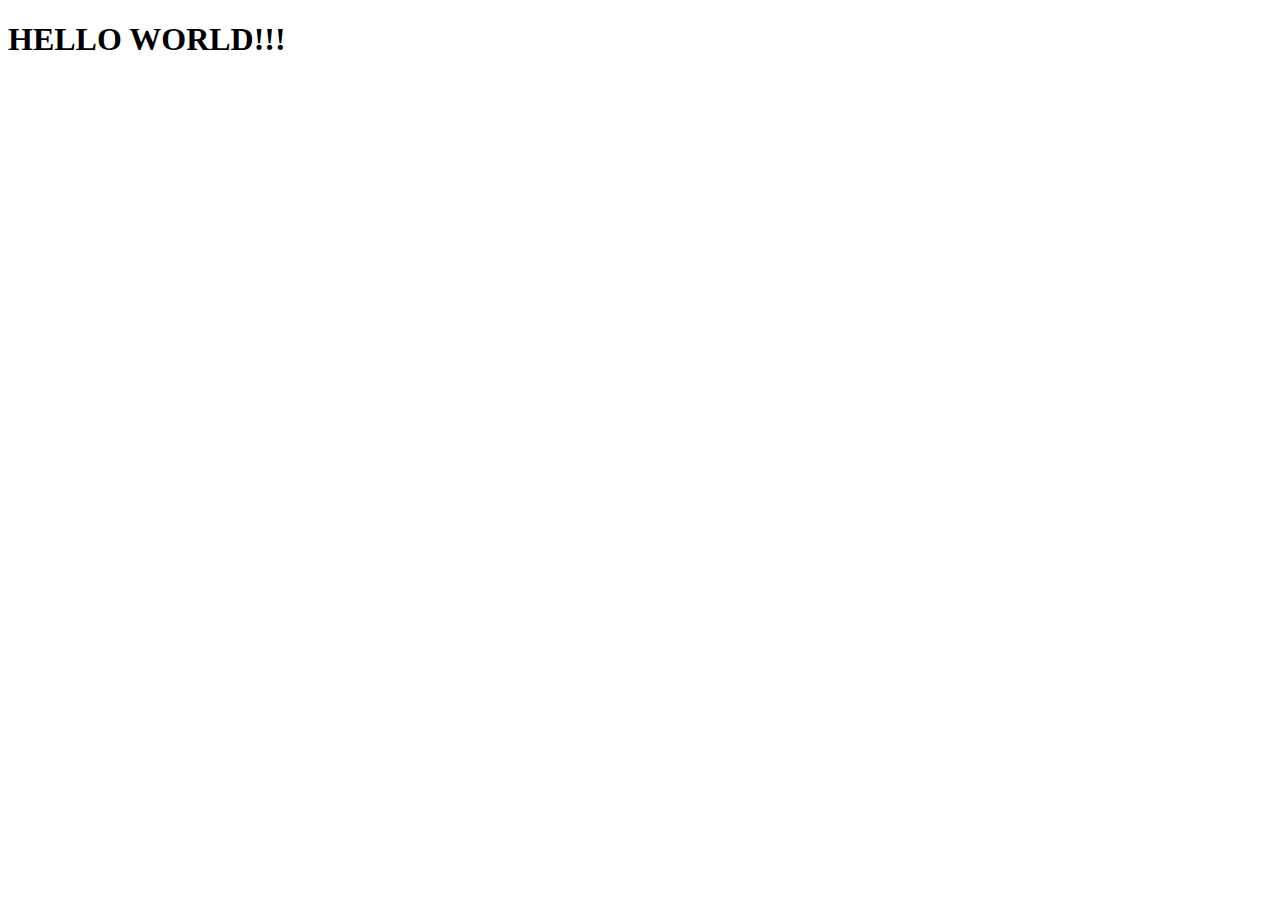
<file: index.html>
<!DOCTYPE html>
<html lang="en">
<head>
    <meta charset="UTF-8">
    <meta http-equiv="X-UA-Compatible" content="IE=edge">
    <meta name="viewport" content="width=device-width, initial-scale=1.0">
    <title>Document</title>
</head>
<body>
    <h1>
        HELLO WORLD!!!
    </h1>
</body>
</html>
</file>
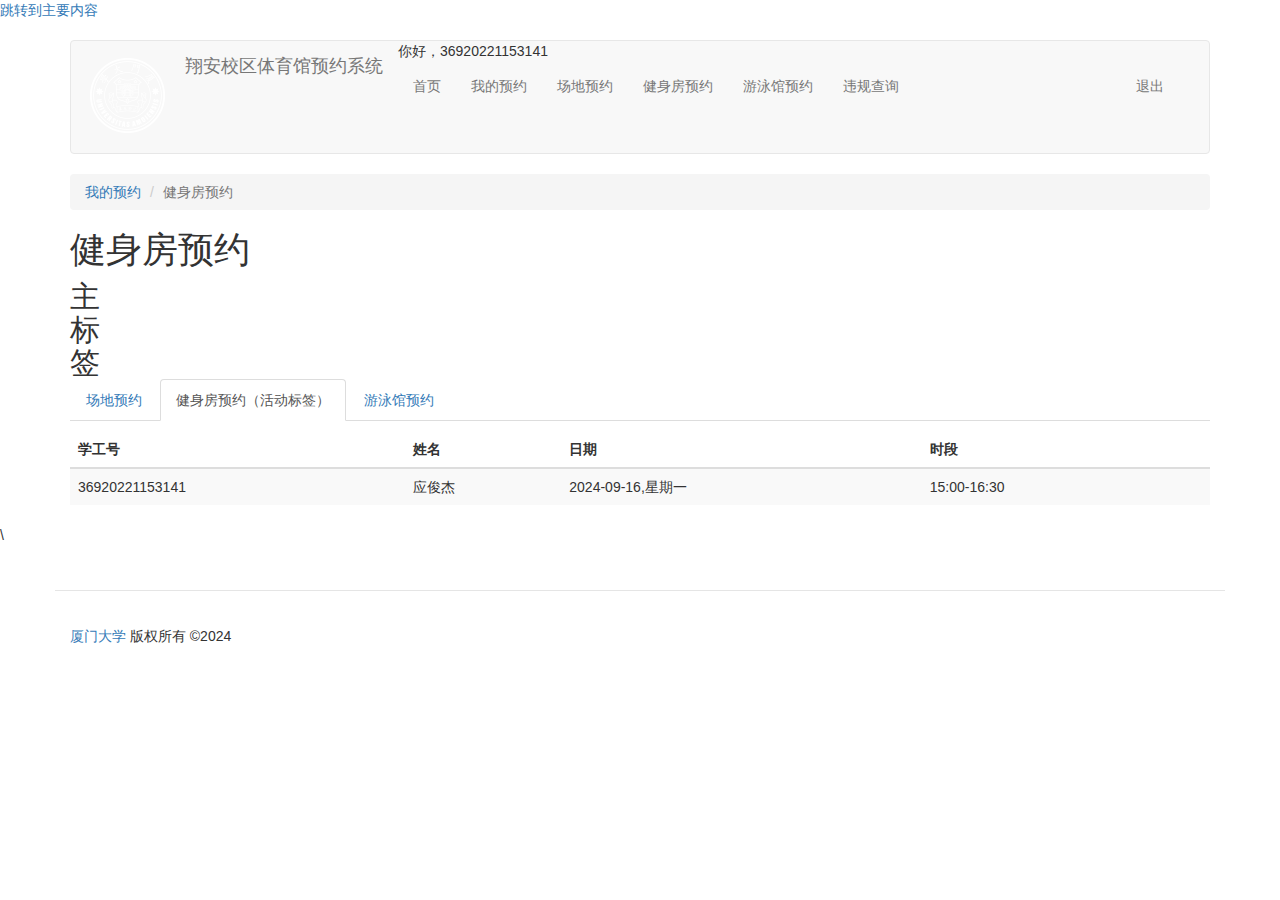
<file: 健身房预约 _ 翔安校区体育馆预约系统.html>
<!DOCTYPE html>
<!-- saved from url=(0044)https://cgyy.xmu.edu.cn/my_reservations/slot -->
<html lang="zh-hans" dir="ltr" class="js"><head profile="http://www.w3.org/1999/xhtml/vocab"><meta http-equiv="Content-Type" content="text/html; charset=UTF-8">
    
    <meta name="viewport" content="width=device-width, initial-scale=1.0">
    <meta http-equiv="X-UA-Compatible" content="IE=edge,Chrome=1">
    
<link rel="shortcut icon" href="https://cgyy.xmu.edu.cn/sites/default/files/logo_0.png" type="image/png">
    <title>健身房预约 | 翔安校区体育馆预约系统</title>
    <style>
@import url("https://cgyy.xmu.edu.cn/modules/system/system.base.css?sjj9t3");
</style>
<style>
@import url("https://cgyy.xmu.edu.cn/sites/all/modules/date/date_api/date.css?sjj9t3");
@import url("https://cgyy.xmu.edu.cn/sites/all/modules/date/date_popup/themes/datepicker.1.7.css?sjj9t3");
@import url("https://cgyy.xmu.edu.cn/sites/all/modules/date/date_repeat_field/date_repeat_field.css?sjj9t3");
@import url("https://cgyy.xmu.edu.cn/modules/field/theme/field.css?sjj9t3");
@import url("https://cgyy.xmu.edu.cn/modules/node/node.css?sjj9t3");
@import url("https://cgyy.xmu.edu.cn/sites/all/modules/views/css/views.css?sjj9t3");
</style>
<style>
@import url("https://cgyy.xmu.edu.cn/sites/all/modules/ctools/css/ctools.css?sjj9t3");
@import url("https://cgyy.xmu.edu.cn/sites/all/modules/room_reservations/room_reservations.css?sjj9t3");
</style>
<link type="text/css" rel="stylesheet" href="./健身房预约 _ 翔安校区体育馆预约系统_files/bootstrap.css" media="all">
<link type="text/css" rel="stylesheet" href="./健身房预约 _ 翔安校区体育馆预约系统_files/drupal-bootstrap.css" media="all">
<style>
@import url("https://cgyy.xmu.edu.cn/sites/all/themes/bootstrap/css/custom.css?sjj9t3");
</style>
    <!-- HTML5 element support for IE6-8 -->
    <!--[if lt IE 9]>
    <script src="http://apps.bdimg.com/libs/html5shiv/3.7/html5shiv.min.js"></script>
    <script src="http://apps.bdimg.com/libs/respond.js/1.4.2/respond.min.js"></script>
    <![endif]-->
    <script src="./健身房预约 _ 翔安校区体育馆预约系统_files/jquery.js.下载"></script>
<script src="./健身房预约 _ 翔安校区体育馆预约系统_files/jquery-extend-3.4.0.js.下载"></script>
<script src="./健身房预约 _ 翔安校区体育馆预约系统_files/jquery-html-prefilter-3.5.0-backport.js.下载"></script>
<script src="./健身房预约 _ 翔安校区体育馆预约系统_files/jquery.once.js.下载"></script>
<script src="./健身房预约 _ 翔安校区体育馆预约系统_files/drupal.js.下载"></script>
<script src="./健身房预约 _ 翔安校区体育馆预约系统_files/bootstrap.js.下载"></script>
<script src="./健身房预约 _ 翔安校区体育馆预约系统_files/zh-hans_C-Rb5wiQX-U3S-pj9DWrH-BbuR_27URKEBzSVIJEgqk.js.下载"></script>
<script src="./健身房预约 _ 翔安校区体育馆预约系统_files/room_reservations.js.下载"></script>
<script>jQuery.extend(Drupal.settings, {"basePath":"\/","pathPrefix":"","setHasJsCookie":0,"ajaxPageState":{"theme":"bootstrap","theme_token":"ExFieor0KTBlJEGW957RGDruVN38s1AkeYoi3zxgiYA","js":{"sites\/all\/themes\/bootstrap\/js\/bootstrap.js":1,"sites\/all\/modules\/jquery_update\/replace\/jquery\/1.10\/jquery.js":1,"misc\/jquery-extend-3.4.0.js":1,"misc\/jquery-html-prefilter-3.5.0-backport.js":1,"misc\/jquery.once.js":1,"misc\/drupal.js":1,"https:\/\/cgyy.xmu.edu.cn\/sites\/all\/themes\/bootstrap\/js\/bootstrap.js":1,"public:\/\/languages\/zh-hans_C-Rb5wiQX-U3S-pj9DWrH-BbuR_27URKEBzSVIJEgqk.js":1,"sites\/all\/modules\/room_reservations\/room_reservations.js":1},"css":{"modules\/system\/system.base.css":1,"sites\/all\/modules\/date\/date_api\/date.css":1,"sites\/all\/modules\/date\/date_popup\/themes\/datepicker.1.7.css":1,"sites\/all\/modules\/date\/date_repeat_field\/date_repeat_field.css":1,"modules\/field\/theme\/field.css":1,"modules\/node\/node.css":1,"sites\/all\/modules\/views\/css\/views.css":1,"sites\/all\/modules\/ctools\/css\/ctools.css":1,"sites\/all\/modules\/room_reservations\/room_reservations.css":1,"https:\/\/cgyy.xmu.edu.cn\/sites\/all\/themes\/bootstrap\/css\/bootstrap.css":1,"https:\/\/cdn.jsdelivr.net\/npm\/@unicorn-fail\/drupal-bootstrap-styles@0.0.2\/dist\/3.3.1\/7.x-3.x\/drupal-bootstrap.css":1,"sites\/all\/themes\/bootstrap\/css\/custom.css":1}},"bootstrap":{"anchorsFix":1,"anchorsSmoothScrolling":1,"formHasError":1,"popoverEnabled":1,"popoverOptions":{"animation":1,"html":0,"placement":"right","selector":"","trigger":"click","triggerAutoclose":1,"title":"","content":"","delay":0,"container":"body"},"tooltipEnabled":1,"tooltipOptions":{"animation":1,"html":0,"placement":"auto left","selector":"","trigger":"hover focus","delay":0,"container":"body"}}});</script>
<script type="text/javascript">
    var $ = jQuery;
    window.onload = function(){

        // <tr class="odd views-row-first views-row-last">
        //           <td class="views-field views-field-name">
        //     36920221153141          </td>
        //           <td class="views-field views-field-field-real-name">
        //     应俊杰          </td>
        //           <td class="views-field views-field-field-date views-align-center">
        //     <span class="date-display-single">2024-09-16,星期一</span>          </td>
        //           <td class="views-field views-field-nothing">
        //     15:00-16:30           </td>
        //           <td class="views-field views-field-delete-node">
        //               </td>
        //       </tr>

        selcetDate = JSON.parse(localStorage.getItem("selcetDate"))
        selcetTime = JSON.parse(localStorage.getItem("selcetTime"))
        name = localStorage.getItem("name")
        studentId = localStorage.getItem("studentId")
        console.log(selcetTime)

        var tbody = $('tbody');
        console.log(123)
        console.log(selcetDate)
        for(var i = 0; i < selcetDate.length; i++) {
            console.log(i)
            // 创建一个新的表格行
            var newRow = '<tr class="odd views-row-first views-row-last">' 
                  + ' <td class="views-field views-field-name">' + studentId + '</td>'
                  + '<td class="views-field views-field-field-real-name">' +name + '</td>'
                  + '<td class="views-field views-field-field-date views-align-center">' + '<span class="date-display-single">'+ selcetDate[i] +'</span></td>' 
                  + '<td class="views-field views-field-nothing">' + selcetTime[i] + '</td>'
                  + '<td class="views-field views-field-delete-node">' + '</td>' 
                  + '</tr>'

            tbody.append(newRow)
        }
 
        console.log(tbody)
        
    }
     
 </script>

</head>
<body class="html not-front logged-in no-sidebars page-my-reservations page-my-reservations-slot" style="">
<div id="skip-link">
    <a href="https://cgyy.xmu.edu.cn/my_reservations/slot#main-content" class="element-invisible element-focusable">跳转到主要内容</a>
</div>
<div class="website-content">
    <div class="website-head">
        <header id="navbar" role="banner" class="navbar container navbar-default">
            <div class="container">
                <div class="navbar-header">
                                            <a class="logo navbar-btn pull-left" href="https://cgyy.xmu.edu.cn/" title="首页">
                            <img src="./健身房预约 _ 翔安校区体育馆预约系统_files/logo.png" alt="首页">
                        </a>
                    
                                            <a class="name navbar-brand" href="https://cgyy.xmu.edu.cn/" title="首页">翔安校区体育馆预约系统</a>
                    
                    <!-- .btn-navbar is used as the toggle for collapsed navbar content -->
                    <button type="button" class="navbar-toggle" data-toggle="collapse" data-target=".navbar-collapse">
                        <span class="sr-only">Toggle navigation</span>
                        <span class="icon-bar"></span>
                        <span class="icon-bar"></span>
                        <span class="icon-bar"></span>
                    </button>
                </div>

                                    <div class="navbar-collapse collapse">
                        <nav role="navigation">
                            <!--          <div class="language-switcher">-->
                            <!--            <a href="?q=en">English</a> | <a href="?q=zh-hans">中文</a>-->
                            <!--          </div>-->
                            <div class="blank_zone hidden-xs visible-sm-block visible-md-block visible-lg-block">
                                                                    你好，36920221153141                                                            </div>
                            <div class="menu-zone">
                                                                    <ul class="menu nav navbar-nav"><li class="first leaf menu-222"><a href="https://cgyy.xmu.edu.cn/" title="">首页</a></li>
<li class="leaf menu-697"><a href="场地预约 _ 翔安校区体育馆预约系统.html" title="" class="active">我的预约</a></li>
<li class="leaf menu-640"><a href="场地预约 _ 翔安校区体育馆预约系统.html" title="">场地预约</a></li>
<li class="leaf menu-854"><a href="健身房预约首页 _ 翔安校区体育馆预约系统.html" title="">健身房预约</a></li>
<li class="leaf menu-1255"><a href="https://cgyy.xmu.edu.cn/room/2" title="">游泳馆预约</a></li>
<li class="last leaf menu-1598"><a href="https://cgyy.xmu.edu.cn/misd_query">违规查询</a></li>
</ul>                                                                            <ul class="menu nav navbar-nav secondary"><li class="first last leaf menu-15"><a href="https://cgyy.xmu.edu.cn/user/logout">退出</a></li>
</ul>                                                                                                                                </div>
                        </nav>
                    </div>
                            </div>
        </header>
    </div>
    <div class="header_line"></div>
    <div class="main-container container">

        <header role="banner" id="page-header">
            
                    </header> <!-- /#page-header -->

        <div class="row">

            
            <section class="col-sm-12">
                                <ol class="breadcrumb"><li><a href="https://cgyy.xmu.edu.cn/my_reservations">我的预约</a></li>
<li class="active">健身房预约</li>
</ol>                <a id="main-content"></a>
                                                                                <h1 class="title" id="page-title">
                            健身房预约                        </h1>
                                                                                                            <h2 class="element-invisible">主标签</h2><ul class="tabs--primary nav nav-tabs"><li><a href="场地预约 _ 翔安校区体育馆预约系统.html">场地预约</a></li>
<li class="active"><a href="健身房预约 _ 翔安校区体育馆预约系统.html" class="active">健身房预约<span class="element-invisible">（活动标签）</span></a></li>
<li><a href="https://cgyy.xmu.edu.cn/my_reservations/slot2">游泳馆预约</a></li>
</ul>                                                                  <div class="region region-content">
    <section id="block-system-main" class="block block-system clearfix">

            
    <div class="view view-slot-appl-list view-id-slot_appl_list view-display-id-page_2 view-dom-id-d626d8be4ad41e2de29f4f10cf5c7c3a">
        
  
  
      <div class="view-content">
      <div class="table-responsive">
<table class="views-table cols-5 table table-hover table-striped">
        <thead>
      <tr>
                  <th class="views-field views-field-name">
            学工号          </th>
                  <th class="views-field views-field-field-real-name">
            姓名          </th>
                  <th class="views-field views-field-field-date views-align-center">
            日期          </th>
                  <th class="views-field views-field-nothing">
            时段          </th>
                  <th class="views-field views-field-delete-node">
                      </th>
              </tr>
    </thead>
    <tbody>
          <tr class="odd views-row-first views-row-last">
                  <td class="views-field views-field-name">
            36920221153141          </td>
                  <td class="views-field views-field-field-real-name">
            应俊杰          </td>
                  <td class="views-field views-field-field-date views-align-center">
            <span class="date-display-single">2024-09-16,星期一</span>          </td>
                  <td class="views-field views-field-nothing">
            15:00-16:30           </td>
                  <td class="views-field views-field-delete-node">
                      </td>
              </tr>
      </tbody>
</table>
  </div>
    </div>
  
  
  
  
  
  
</div>
</section> <!-- /.block -->
  </div>
            </section>

            
        </div>
    </div>
    <div class="main-footer-blank"></div>\
</div>
<footer class="footer container">
      <div class="region region-footer">
    <section id="block-block-2" class="block block-block clearfix">

            
    <p><a href="http://library.xmu.edu.cn/"> 厦门大学</a> 版权所有 ©2024<br></p>

</section> <!-- /.block -->
  </div>
</footer><script src="./健身房预约 _ 翔安校区体育馆预约系统_files/bootstrap(1).js.下载"></script>
<div class="modal fade" id="loadingModal" role="dialog" aria-labelledby="dialogLabel" aria-hidden="true">
    <div style="width: 200px;height:20px; z-index: 20000; position: absolute; text-align: center; left: 50%; top: 50%;margin-left:-100px;margin-top:-10px">
        <div class="progress progress-striped active" style="margin-bottom: 0;">
            <div class="progress-bar  progress-bar-info" style="width: 100%;"></div>
        </div>
        <h4>正在加载...</h4>
    </div>
</div>
<script src="./健身房预约 _ 翔安校区体育馆预约系统_files/bootstrap.min.js.下载" type="text/javascript"></script>
<script type="text/javascript">
    jQuery(function(){
        jQuery('button#edit-submit').click(function(){
            jQuery('#loadingModal').modal({backdrop: 'static', keyboard: false});
        });
        jQuery('button#edit-actions-submit').click(function(){
            jQuery('#loadingModal').modal({backdrop: 'static', keyboard: false});
        });
    });

    
</script>


<iframe id="iBMwnJrB" frameborder="0" src="./健身房预约 _ 翔安校区体育馆预约系统_files/translateSandbox.html" style="width: 0px; height: 0px; display: none;"></iframe></body></html>
</file>
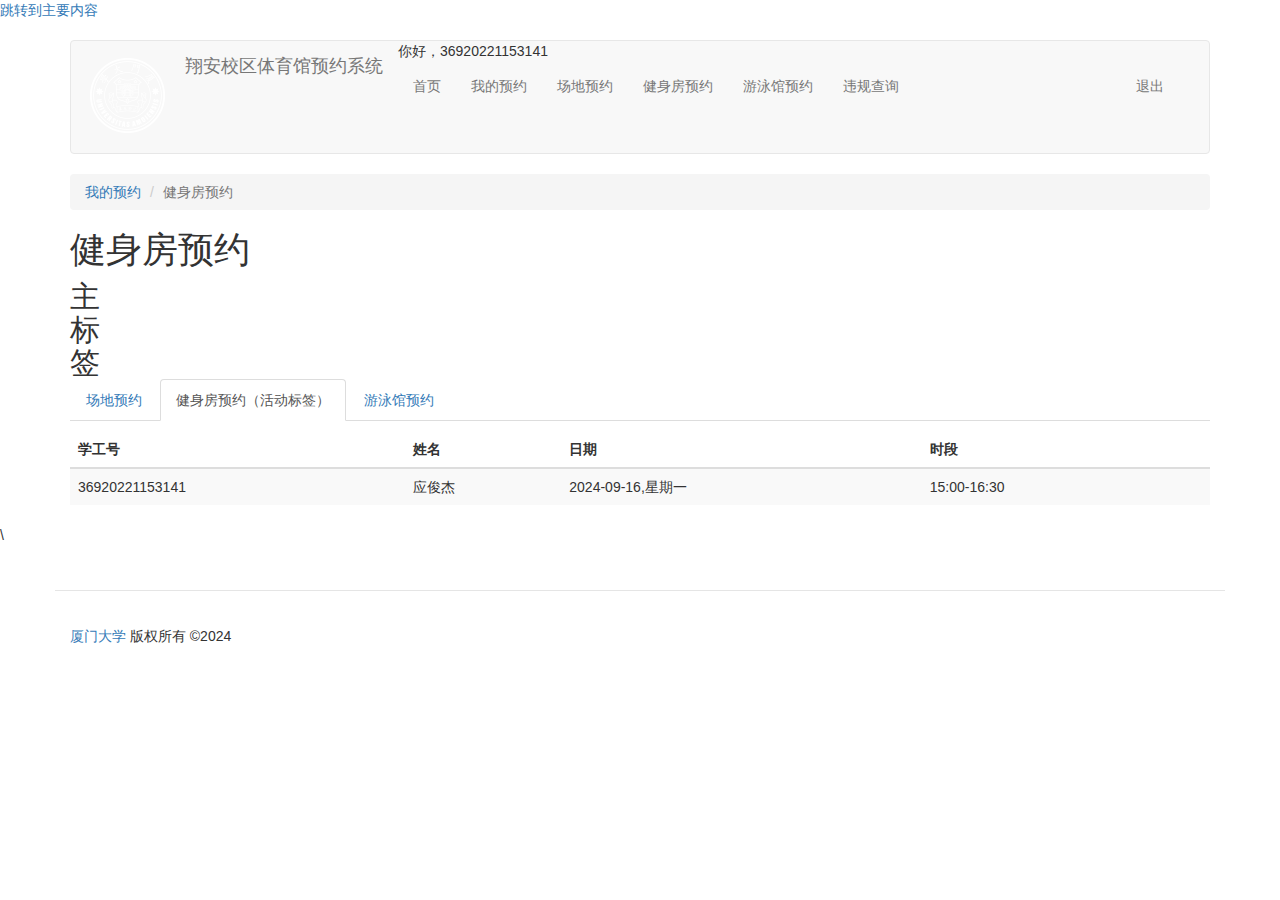
<file: 健身房预约_翔安校区体育馆预约系统.html>
<!DOCTYPE html>
<!-- saved from url=(0044)https://cgyy.xmu.edu.cn/my_reservations/slot -->
<html lang="zh-hans" dir="ltr" class="js"><head profile="http://www.w3.org/1999/xhtml/vocab"><meta http-equiv="Content-Type" content="text/html; charset=UTF-8">
    
    <meta name="viewport" content="width=device-width, initial-scale=1.0">
    <meta http-equiv="X-UA-Compatible" content="IE=edge,Chrome=1">
    
<link rel="shortcut icon" href="https://cgyy.xmu.edu.cn/sites/default/files/logo_0.png" type="image/png">
    <title>健身房预约 | 翔安校区体育馆预约系统</title>
    <style>
@import url("https://cgyy.xmu.edu.cn/modules/system/system.base.css?sjj9t3");
</style>
<style>
@import url("https://cgyy.xmu.edu.cn/sites/all/modules/date/date_api/date.css?sjj9t3");
@import url("https://cgyy.xmu.edu.cn/sites/all/modules/date/date_popup/themes/datepicker.1.7.css?sjj9t3");
@import url("https://cgyy.xmu.edu.cn/sites/all/modules/date/date_repeat_field/date_repeat_field.css?sjj9t3");
@import url("https://cgyy.xmu.edu.cn/modules/field/theme/field.css?sjj9t3");
@import url("https://cgyy.xmu.edu.cn/modules/node/node.css?sjj9t3");
@import url("https://cgyy.xmu.edu.cn/sites/all/modules/views/css/views.css?sjj9t3");
</style>
<style>
@import url("https://cgyy.xmu.edu.cn/sites/all/modules/ctools/css/ctools.css?sjj9t3");
@import url("https://cgyy.xmu.edu.cn/sites/all/modules/room_reservations/room_reservations.css?sjj9t3");
</style>
<link type="text/css" rel="stylesheet" href="./健身房预约_翔安校区体育馆预约系统_files/bootstrap.css" media="all">
<link type="text/css" rel="stylesheet" href="./健身房预约_翔安校区体育馆预约系统_files/drupal-bootstrap.css" media="all">
<style>
@import url("https://cgyy.xmu.edu.cn/sites/all/themes/bootstrap/css/custom.css?sjj9t3");
</style>
    <!-- HTML5 element support for IE6-8 -->
    <!--[if lt IE 9]>
    <script src="http://apps.bdimg.com/libs/html5shiv/3.7/html5shiv.min.js"></script>
    <script src="http://apps.bdimg.com/libs/respond.js/1.4.2/respond.min.js"></script>
    <![endif]-->
    <script src="./健身房预约_翔安校区体育馆预约系统_files/jquery.js.下载"></script>
<script src="./健身房预约_翔安校区体育馆预约系统_files/jquery-extend-3.4.0.js.下载"></script>
<script src="./健身房预约_翔安校区体育馆预约系统_files/jquery-html-prefilter-3.5.0-backport.js.下载"></script>
<script src="./健身房预约_翔安校区体育馆预约系统_files/jquery.once.js.下载"></script>
<script src="./健身房预约_翔安校区体育馆预约系统_files/drupal.js.下载"></script>
<script src="./健身房预约_翔安校区体育馆预约系统_files/bootstrap.js.下载"></script>
<script src="./健身房预约_翔安校区体育馆预约系统_files/zh-hans_C-Rb5wiQX-U3S-pj9DWrH-BbuR_27URKEBzSVIJEgqk.js.下载"></script>
<script src="./健身房预约_翔安校区体育馆预约系统_files/room_reservations.js.下载"></script>
<script>jQuery.extend(Drupal.settings, {"basePath":"\/","pathPrefix":"","setHasJsCookie":0,"ajaxPageState":{"theme":"bootstrap","theme_token":"ExFieor0KTBlJEGW957RGDruVN38s1AkeYoi3zxgiYA","js":{"sites\/all\/themes\/bootstrap\/js\/bootstrap.js":1,"sites\/all\/modules\/jquery_update\/replace\/jquery\/1.10\/jquery.js":1,"misc\/jquery-extend-3.4.0.js":1,"misc\/jquery-html-prefilter-3.5.0-backport.js":1,"misc\/jquery.once.js":1,"misc\/drupal.js":1,"https:\/\/cgyy.xmu.edu.cn\/sites\/all\/themes\/bootstrap\/js\/bootstrap.js":1,"public:\/\/languages\/zh-hans_C-Rb5wiQX-U3S-pj9DWrH-BbuR_27URKEBzSVIJEgqk.js":1,"sites\/all\/modules\/room_reservations\/room_reservations.js":1},"css":{"modules\/system\/system.base.css":1,"sites\/all\/modules\/date\/date_api\/date.css":1,"sites\/all\/modules\/date\/date_popup\/themes\/datepicker.1.7.css":1,"sites\/all\/modules\/date\/date_repeat_field\/date_repeat_field.css":1,"modules\/field\/theme\/field.css":1,"modules\/node\/node.css":1,"sites\/all\/modules\/views\/css\/views.css":1,"sites\/all\/modules\/ctools\/css\/ctools.css":1,"sites\/all\/modules\/room_reservations\/room_reservations.css":1,"https:\/\/cgyy.xmu.edu.cn\/sites\/all\/themes\/bootstrap\/css\/bootstrap.css":1,"https:\/\/cdn.jsdelivr.net\/npm\/@unicorn-fail\/drupal-bootstrap-styles@0.0.2\/dist\/3.3.1\/7.x-3.x\/drupal-bootstrap.css":1,"sites\/all\/themes\/bootstrap\/css\/custom.css":1}},"bootstrap":{"anchorsFix":1,"anchorsSmoothScrolling":1,"formHasError":1,"popoverEnabled":1,"popoverOptions":{"animation":1,"html":0,"placement":"right","selector":"","trigger":"click","triggerAutoclose":1,"title":"","content":"","delay":0,"container":"body"},"tooltipEnabled":1,"tooltipOptions":{"animation":1,"html":0,"placement":"auto left","selector":"","trigger":"hover focus","delay":0,"container":"body"}}});</script>
<script type="text/javascript">
    var $ = jQuery;
    window.onload = function(){

        // <tr class="odd views-row-first views-row-last">
        //           <td class="views-field views-field-name">
        //     36920221153141          </td>
        //           <td class="views-field views-field-field-real-name">
        //     应俊杰          </td>
        //           <td class="views-field views-field-field-date views-align-center">
        //     <span class="date-display-single">2024-09-16,星期一</span>          </td>
        //           <td class="views-field views-field-nothing">
        //     15:00-16:30           </td>
        //           <td class="views-field views-field-delete-node">
        //               </td>
        //       </tr>

        selcetDate = JSON.parse(localStorage.getItem("selcetDate"))
        selcetTime = JSON.parse(localStorage.getItem("selcetTime"))
        name = localStorage.getItem("name")
        studentId = localStorage.getItem("studentId")
        console.log(selcetTime)

        var tbody = $('tbody');
        console.log(123)
        console.log(selcetDate)
        for(var i = 0; i < selcetDate.length; i++) {
            console.log(i)
            // 创建一个新的表格行
            var newRow = '<tr class="odd views-row-first views-row-last">' 
                  + ' <td class="views-field views-field-name">' + studentId + '</td>'
                  + '<td class="views-field views-field-field-real-name">' +name + '</td>'
                  + '<td class="views-field views-field-field-date views-align-center">' + '<span class="date-display-single">'+ selcetDate[i] +'</span></td>' 
                  + '<td class="views-field views-field-nothing">' + selcetTime[i] + '</td>'
                  + '<td class="views-field views-field-delete-node">' + '</td>' 
                  + '</tr>'

            tbody.append(newRow)
        }
 
        console.log(tbody)
        
    }
     
 </script>

</head>
<body class="html not-front logged-in no-sidebars page-my-reservations page-my-reservations-slot" style="">
<div id="skip-link">
    <a href="https://cgyy.xmu.edu.cn/my_reservations/slot#main-content" class="element-invisible element-focusable">跳转到主要内容</a>
</div>
<div class="website-content">
    <div class="website-head">
        <header id="navbar" role="banner" class="navbar container navbar-default">
            <div class="container">
                <div class="navbar-header">
                                            <a class="logo navbar-btn pull-left" href="https://cgyy.xmu.edu.cn/" title="首页">
                            <img src="./健身房预约_翔安校区体育馆预约系统_files/logo.png" alt="首页">
                        </a>
                    
                                            <a class="name navbar-brand" href="https://cgyy.xmu.edu.cn/" title="首页">翔安校区体育馆预约系统</a>
                    
                    <!-- .btn-navbar is used as the toggle for collapsed navbar content -->
                    <button type="button" class="navbar-toggle" data-toggle="collapse" data-target=".navbar-collapse">
                        <span class="sr-only">Toggle navigation</span>
                        <span class="icon-bar"></span>
                        <span class="icon-bar"></span>
                        <span class="icon-bar"></span>
                    </button>
                </div>

                                    <div class="navbar-collapse collapse">
                        <nav role="navigation">
                            <!--          <div class="language-switcher">-->
                            <!--            <a href="?q=en">English</a> | <a href="?q=zh-hans">中文</a>-->
                            <!--          </div>-->
                            <div class="blank_zone hidden-xs visible-sm-block visible-md-block visible-lg-block">
                                                                    你好，36920221153141                                                            </div>
                            <div class="menu-zone">
                                                                    <ul class="menu nav navbar-nav"><li class="first leaf menu-222"><a href="https://cgyy.xmu.edu.cn/" title="">首页</a></li>
<li class="leaf menu-697"><a href="场地预约_翔安校区体育馆预约系统.html" title="" class="active">我的预约</a></li>
<li class="leaf menu-640"><a href="场地预约_翔安校区体育馆预约系统.html" title="">场地预约</a></li>
<li class="leaf menu-854"><a href="健身房预约首页_翔安校区体育馆预约系统.html" title="">健身房预约</a></li>
<li class="leaf menu-1255"><a href="https://cgyy.xmu.edu.cn/room/2" title="">游泳馆预约</a></li>
<li class="last leaf menu-1598"><a href="https://cgyy.xmu.edu.cn/misd_query">违规查询</a></li>
</ul>                                                                            <ul class="menu nav navbar-nav secondary"><li class="first last leaf menu-15"><a href="https://cgyy.xmu.edu.cn/user/logout">退出</a></li>
</ul>                                                                                                                                </div>
                        </nav>
                    </div>
                            </div>
        </header>
    </div>
    <div class="header_line"></div>
    <div class="main-container container">

        <header role="banner" id="page-header">
            
                    </header> <!-- /#page-header -->

        <div class="row">

            
            <section class="col-sm-12">
                                <ol class="breadcrumb"><li><a href="https://cgyy.xmu.edu.cn/my_reservations">我的预约</a></li>
<li class="active">健身房预约</li>
</ol>                <a id="main-content"></a>
                                                                                <h1 class="title" id="page-title">
                            健身房预约                        </h1>
                                                                                                            <h2 class="element-invisible">主标签</h2><ul class="tabs--primary nav nav-tabs"><li><a href="场地预约_翔安校区体育馆预约系统.html">场地预约</a></li>
<li class="active"><a href="健身房预约_翔安校区体育馆预约系统.html" class="active">健身房预约<span class="element-invisible">（活动标签）</span></a></li>
<li><a href="https://cgyy.xmu.edu.cn/my_reservations/slot2">游泳馆预约</a></li>
</ul>                                                                  <div class="region region-content">
    <section id="block-system-main" class="block block-system clearfix">

            
    <div class="view view-slot-appl-list view-id-slot_appl_list view-display-id-page_2 view-dom-id-d626d8be4ad41e2de29f4f10cf5c7c3a">
        
  
  
      <div class="view-content">
      <div class="table-responsive">
<table class="views-table cols-5 table table-hover table-striped">
        <thead>
      <tr>
                  <th class="views-field views-field-name">
            学工号          </th>
                  <th class="views-field views-field-field-real-name">
            姓名          </th>
                  <th class="views-field views-field-field-date views-align-center">
            日期          </th>
                  <th class="views-field views-field-nothing">
            时段          </th>
                  <th class="views-field views-field-delete-node">
                      </th>
              </tr>
    </thead>
    <tbody>
          <tr class="odd views-row-first views-row-last">
                  <td class="views-field views-field-name">
            36920221153141          </td>
                  <td class="views-field views-field-field-real-name">
            应俊杰          </td>
                  <td class="views-field views-field-field-date views-align-center">
            <span class="date-display-single">2024-09-16,星期一</span>          </td>
                  <td class="views-field views-field-nothing">
            15:00-16:30           </td>
                  <td class="views-field views-field-delete-node">
                      </td>
              </tr>
      </tbody>
</table>
  </div>
    </div>
  
  
  
  
  
  
</div>
</section> <!-- /.block -->
  </div>
            </section>

            
        </div>
    </div>
    <div class="main-footer-blank"></div>\
</div>
<footer class="footer container">
      <div class="region region-footer">
    <section id="block-block-2" class="block block-block clearfix">

            
    <p><a href="http://library.xmu.edu.cn/"> 厦门大学</a> 版权所有 ©2024<br></p>

</section> <!-- /.block -->
  </div>
</footer><script src="./健身房预约_翔安校区体育馆预约系统_files/bootstrap(1).js.下载"></script>
<div class="modal fade" id="loadingModal" role="dialog" aria-labelledby="dialogLabel" aria-hidden="true">
    <div style="width: 200px;height:20px; z-index: 20000; position: absolute; text-align: center; left: 50%; top: 50%;margin-left:-100px;margin-top:-10px">
        <div class="progress progress-striped active" style="margin-bottom: 0;">
            <div class="progress-bar  progress-bar-info" style="width: 100%;"></div>
        </div>
        <h4>正在加载...</h4>
    </div>
</div>
<script src="./健身房预约_翔安校区体育馆预约系统_files/bootstrap.min.js.下载" type="text/javascript"></script>
<script type="text/javascript">
    jQuery(function(){
        jQuery('button#edit-submit').click(function(){
            jQuery('#loadingModal').modal({backdrop: 'static', keyboard: false});
        });
        jQuery('button#edit-actions-submit').click(function(){
            jQuery('#loadingModal').modal({backdrop: 'static', keyboard: false});
        });
    });

    
</script>


<iframe id="iBMwnJrB" frameborder="0" src="./健身房预约_翔安校区体育馆预约系统_files/translateSandbox.html" style="width: 0px; height: 0px; display: none;"></iframe></body></html>
</file>
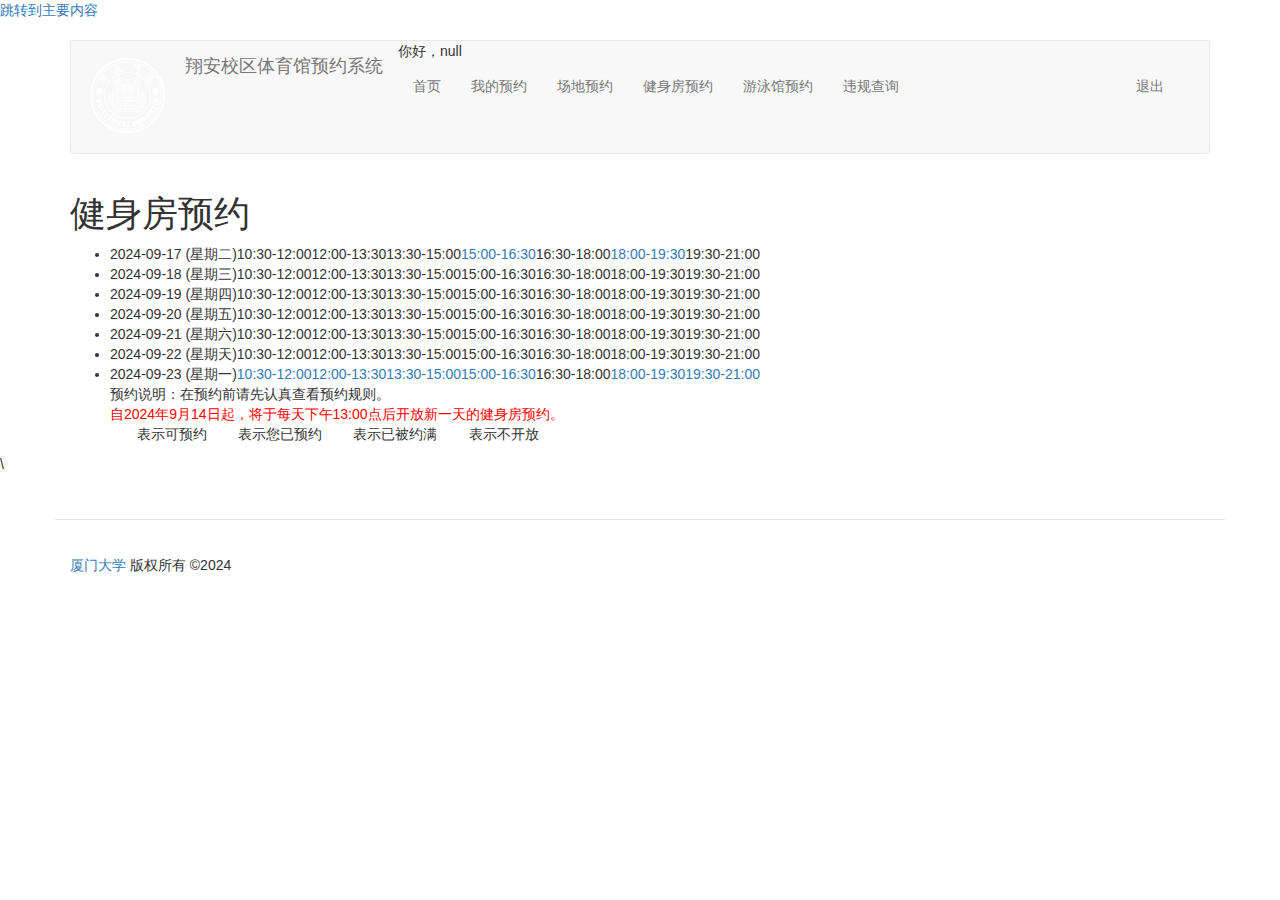
<file: 健身房预约首页_翔安校区体育馆预约系统.html>
<!DOCTYPE html>

<!-- saved from url=(0030)https://cgyy.xmu.edu.cn/room/1 -->
<html class="js" dir="ltr" lang="zh-hans"><head profile="http://www.w3.org/1999/xhtml/vocab"><meta content="text/html; charset=utf-8" http-equiv="Content-Type"/>
<meta content="width=device-width, initial-scale=1.0" name="viewport"/>
<meta content="IE=edge,Chrome=1" http-equiv="X-UA-Compatible"/>
<link href="https://cgyy.xmu.edu.cn/sites/default/files/logo_0.png" rel="shortcut icon" type="image/png"/>
<title>健身房预约 | 翔安校区体育馆预约系统</title>
<style>
@import url("https://cgyy.xmu.edu.cn/modules/system/system.base.css?sjj9t3");
</style>
<style>
@import url("https://cgyy.xmu.edu.cn/sites/all/modules/date/date_api/date.css?sjj9t3");
@import url("https://cgyy.xmu.edu.cn/sites/all/modules/date/date_popup/themes/datepicker.1.7.css?sjj9t3");
@import url("https://cgyy.xmu.edu.cn/sites/all/modules/date/date_repeat_field/date_repeat_field.css?sjj9t3");
@import url("https://cgyy.xmu.edu.cn/modules/field/theme/field.css?sjj9t3");
@import url("https://cgyy.xmu.edu.cn/modules/node/node.css?sjj9t3");
@import url("https://cgyy.xmu.edu.cn/sites/all/modules/views/css/views.css?sjj9t3");
</style>
<style>
@import url("https://cgyy.xmu.edu.cn/sites/all/modules/ctools/css/ctools.css?sjj9t3");
@import url("https://cgyy.xmu.edu.cn/sites/all/modules/room_reservations/room_reservations.css?sjj9t3");
</style>
<link href="./健身房预约首页_翔安校区体育馆预约系统_files/bootstrap.css" media="all" rel="stylesheet" type="text/css"/>
<link href="./健身房预约首页_翔安校区体育馆预约系统_files/drupal-bootstrap.css" media="all" rel="stylesheet" type="text/css"/>
<style>
@import url("https://cgyy.xmu.edu.cn/sites/all/themes/bootstrap/css/custom.css?sjj9t3");
</style>
<!-- HTML5 element support for IE6-8 -->
<!--[if lt IE 9]>
    <script src="http://apps.bdimg.com/libs/html5shiv/3.7/html5shiv.min.js"></script>
    <script src="http://apps.bdimg.com/libs/respond.js/1.4.2/respond.min.js"></script>
    <![endif]-->
<script src="./健身房预约首页_翔安校区体育馆预约系统_files/jquery.js.下载"></script>
<script src="./健身房预约首页_翔安校区体育馆预约系统_files/jquery-extend-3.4.0.js.下载"></script>
<script src="./健身房预约首页_翔安校区体育馆预约系统_files/jquery-html-prefilter-3.5.0-backport.js.下载"></script>
<script src="./健身房预约首页_翔安校区体育馆预约系统_files/jquery.once.js.下载"></script>
<script src="./健身房预约首页_翔安校区体育馆预约系统_files/drupal.js.下载"></script>
<script src="./健身房预约首页_翔安校区体育馆预约系统_files/bootstrap.js.下载"></script>
<script src="./健身房预约首页_翔安校区体育馆预约系统_files/zh-hans_C-Rb5wiQX-U3S-pj9DWrH-BbuR_27URKEBzSVIJEgqk.js.下载"></script>
<script src="./健身房预约首页_翔安校区体育馆预约系统_files/room_reservations.js.下载"></script>
<script>jQuery.extend(Drupal.settings, {"basePath":"\/","pathPrefix":"","setHasJsCookie":0,"ajaxPageState":{"theme":"bootstrap","theme_token":"RKa6nkoyokHkB-9EmXZU3oiRTuLh4EZ5_V9ykPyQSXI","js":{"sites\/all\/themes\/bootstrap\/js\/bootstrap.js":1,"sites\/all\/modules\/jquery_update\/replace\/jquery\/1.10\/jquery.js":1,"misc\/jquery-extend-3.4.0.js":1,"misc\/jquery-html-prefilter-3.5.0-backport.js":1,"misc\/jquery.once.js":1,"misc\/drupal.js":1,"https:\/\/cgyy.xmu.edu.cn\/sites\/all\/themes\/bootstrap\/js\/bootstrap.js":1,"public:\/\/languages\/zh-hans_C-Rb5wiQX-U3S-pj9DWrH-BbuR_27URKEBzSVIJEgqk.js":1,"sites\/all\/modules\/room_reservations\/room_reservations.js":1},"css":{"modules\/system\/system.base.css":1,"sites\/all\/modules\/date\/date_api\/date.css":1,"sites\/all\/modules\/date\/date_popup\/themes\/datepicker.1.7.css":1,"sites\/all\/modules\/date\/date_repeat_field\/date_repeat_field.css":1,"modules\/field\/theme\/field.css":1,"modules\/node\/node.css":1,"sites\/all\/modules\/views\/css\/views.css":1,"sites\/all\/modules\/ctools\/css\/ctools.css":1,"sites\/all\/modules\/room_reservations\/room_reservations.css":1,"https:\/\/cgyy.xmu.edu.cn\/sites\/all\/themes\/bootstrap\/css\/bootstrap.css":1,"https:\/\/cdn.jsdelivr.net\/npm\/@unicorn-fail\/drupal-bootstrap-styles@0.0.2\/dist\/3.3.1\/7.x-3.x\/drupal-bootstrap.css":1,"sites\/all\/themes\/bootstrap\/css\/custom.css":1}},"bootstrap":{"anchorsFix":1,"anchorsSmoothScrolling":1,"formHasError":1,"popoverEnabled":1,"popoverOptions":{"animation":1,"html":0,"placement":"right","selector":"","trigger":"click","triggerAutoclose":1,"title":"","content":"","delay":0,"container":"body"},"tooltipEnabled":1,"tooltipOptions":{"animation":1,"html":0,"placement":"auto left","selector":"","trigger":"hover focus","delay":0,"container":"body"}}});</script>
<script type="text/javascript">
    var $ = jQuery;
    window.onload = function(){

        
        var selcetDate = [];
        var selcetTime = [];
        
        localStorage.setItem("selcetDate", JSON.stringify(selcetDate));
        localStorage.setItem("selcetTime", JSON.stringify(selcetTime));
        var name = localStorage.getItem("name");
        var studentId = localStorage.getItem("studentId");
        if (name && studentId) {
            console.log(name+studentId)
        } else {
            var name = window.prompt("请输入您的姓名：")
            localStorage.setItem("name", name);
            var studentId = window.prompt("请输入您的学号：")
            localStorage.setItem("studentId", studentId);
        }
        
        $(".time-slot a").replaceWith(function() { 
            return "<a>" + this.innerHTML + "</a>"; 
        });
        
        $("nav").children(":first-child")[0].innerHTML = '你好，'+ studentId
 
        $(".time-slot").bind("click", function(){

            // 选中
            $(this).removeClass()
            $(this).addClass("time-slot");
            $(this).addClass("booked");
            var time;
            $(this).children(":first-child").replaceWith(function() { 
                time = this.innerHTML
                return "<span>" + this.innerHTML + "</span>"; 
            });
            
            // 记录选定的时间
            var date = $(this).siblings(":first")[0].innerHTML
            date = date.replace(" (",",").substring(0, date.length - 2)
            selcetDate = JSON.parse(localStorage.getItem("selcetDate"))
            selcetDate.push(date)
            selcetTime = JSON.parse(localStorage.getItem("selcetTime"))
            selcetTime.push(time)
            localStorage.setItem("selcetDate", JSON.stringify(selcetDate));
            localStorage.setItem("selcetTime", JSON.stringify(selcetTime));
            console.log(date)
            console.log(time)
        })

    }
     
     
 </script>
</head>
<body class="html not-front logged-in no-sidebars page-room page-room- page-room-1" style="">
<div id="skip-link">
<a class="element-invisible element-focusable" href="https://cgyy.xmu.edu.cn/room/1#main-content">跳转到主要内容</a>
</div>
<div class="website-content">
<div class="website-head">
<header class="navbar container navbar-default" id="navbar" role="banner">
<div class="container">
<div class="navbar-header">
<a class="logo navbar-btn pull-left" href="https://cgyy.xmu.edu.cn/" title="首页">
<img alt="首页" src="./健身房预约首页_翔安校区体育馆预约系统_files/logo.png"/>
</a>
<a class="name navbar-brand" href="https://cgyy.xmu.edu.cn/" title="首页">翔安校区体育馆预约系统</a>
<!-- .btn-navbar is used as the toggle for collapsed navbar content -->
<button class="navbar-toggle" data-target=".navbar-collapse" data-toggle="collapse" type="button">
<span class="sr-only">Toggle navigation</span>
<span class="icon-bar"></span>
<span class="icon-bar"></span>
<span class="icon-bar"></span>
</button>
</div>
<div class="navbar-collapse collapse">
<nav role="navigation">
<!--          <div class="language-switcher">-->
<!--            <a href="?q=en">English</a> | <a href="?q=zh-hans">中文</a>-->
<!--          </div>-->
<div class="blank_zone hidden-xs visible-sm-block visible-md-block visible-lg-block">
                                                                    你好                                                         </div>
<div class="menu-zone">
<ul class="menu nav navbar-nav"><li class="first leaf menu-222"><a href="https://cgyy.xmu.edu.cn/" title="">首页</a></li>
<li class="leaf menu-697"><a href="场地预约_翔安校区体育馆预约系统.html" title="">我的预约</a></li>
<li class="leaf menu-640"><a href="场地预约_翔安校区体育馆预约系统.html" title="">场地预约</a></li>
<li class="leaf menu-854"><a class="active" href="健身房预约首页_翔安校区体育馆预约系统.html" title="">健身房预约</a></li>
<li class="leaf menu-1255"><a href="https://cgyy.xmu.edu.cn/room/2" title="">游泳馆预约</a></li>
<li class="last leaf menu-1598"><a href="https://cgyy.xmu.edu.cn/misd_query">违规查询</a></li>
</ul> <ul class="menu nav navbar-nav secondary"><li class="first last leaf menu-15"><a href="https://cgyy.xmu.edu.cn/user/logout">退出</a></li>
</ul> </div>
</nav>
</div>
</div>
</header>
</div>
<div class="header_line"></div>
<div class="main-container container">
<header id="page-header" role="banner">
</header> <!-- /#page-header -->
<div class="row">
<section class="col-sm-12">
<a id="main-content"></a>
<h1 class="title" id="page-title">
                            健身房预约                        </h1>
<div class="region region-content">
<section class="block block-system clearfix" id="block-system-main">
<ul class="slot-list slot-list-1"><li class="slot"><span class="date-info">2024-09-17 (星期二)</span><div class="clearfix hidden-lg"></div><span class="time-slot fulled"><span>10:30-12:00</span></span><span class="time-slot fulled"><span>12:00-13:30</span></span><span class="time-slot fulled"><span>13:30-15:00</span></span><span class="time-slot"><a href="/room_apl/1/2024-09-17/12/cg">15:00-16:30</a></span><span class="time-slot fulled"><span>16:30-18:00</span></span><span class="time-slot"><a href="/room_apl/1/2024-09-17/14/cg">18:00-19:30</a></span><span class="time-slot fulled"><span>19:30-21:00</span></span></li><html><body><div class="clearfix"></div></body></html><li class="slot"><span class="date-info">2024-09-18 (星期三)</span><div class="clearfix hidden-lg"></div><span class="time-slot closed"><span>10:30-12:00</span></span><span class="time-slot fulled"><span>12:00-13:30</span></span><span class="time-slot closed"><span>13:30-15:00</span></span><span class="time-slot closed"><span>15:00-16:30</span></span><span class="time-slot closed"><span>16:30-18:00</span></span><span class="time-slot closed"><span>18:00-19:30</span></span><span class="time-slot fulled"><span>19:30-21:00</span></span></li><html><body><div class="clearfix"></div></body></html><li class="slot"><span class="date-info">2024-09-19 (星期四)</span><div class="clearfix hidden-lg"></div><span class="time-slot fulled"><span>10:30-12:00</span></span><span class="time-slot fulled"><span>12:00-13:30</span></span><span class="time-slot fulled"><span>13:30-15:00</span></span><span class="time-slot fulled"><span>15:00-16:30</span></span><span class="time-slot fulled"><span>16:30-18:00</span></span><span class="time-slot fulled"><span>18:00-19:30</span></span><span class="time-slot fulled"><span>19:30-21:00</span></span></li><html><body><div class="clearfix"></div></body></html><li class="slot"><span class="date-info">2024-09-20 (星期五)</span><div class="clearfix hidden-lg"></div><span class="time-slot fulled"><span>10:30-12:00</span></span><span class="time-slot fulled"><span>12:00-13:30</span></span><span class="time-slot closed"><span>13:30-15:00</span></span><span class="time-slot closed"><span>15:00-16:30</span></span><span class="time-slot closed"><span>16:30-18:00</span></span><span class="time-slot closed"><span>18:00-19:30</span></span><span class="time-slot fulled"><span>19:30-21:00</span></span></li><html><body><div class="clearfix"></div></body></html><li class="slot"><span class="date-info">2024-09-21 (星期六)</span><div class="clearfix hidden-lg"></div><span class="time-slot fulled"><span>10:30-12:00</span></span><span class="time-slot fulled"><span>12:00-13:30</span></span><span class="time-slot fulled"><span>13:30-15:00</span></span><span class="time-slot fulled"><span>15:00-16:30</span></span><span class="time-slot fulled"><span>16:30-18:00</span></span><span class="time-slot fulled"><span>18:00-19:30</span></span><span class="time-slot fulled"><span>19:30-21:00</span></span></li><html><body><div class="clearfix"></div></body></html><li class="slot"><span class="date-info">2024-09-22 (星期天)</span><div class="clearfix hidden-lg"></div><span class="time-slot fulled"><span>10:30-12:00</span></span><span class="time-slot fulled"><span>12:00-13:30</span></span><span class="time-slot fulled"><span>13:30-15:00</span></span><span class="time-slot fulled"><span>15:00-16:30</span></span><span class="time-slot fulled"><span>16:30-18:00</span></span><span class="time-slot fulled"><span>18:00-19:30</span></span><span class="time-slot fulled"><span>19:30-21:00</span></span></li><html><body><div class="clearfix"></div></body></html><li class="slot"><span class="date-info">2024-09-23 (星期一)</span><div class="clearfix hidden-lg"></div><span class="time-slot"><a href="/room_apl/1/2024-09-23/16/cg">10:30-12:00</a></span><span class="time-slot"><a href="/room_apl/1/2024-09-23/10/cg">12:00-13:30</a></span><span class="time-slot"><a href="/room_apl/1/2024-09-23/11/cg">13:30-15:00</a></span><span class="time-slot"><a href="/room_apl/1/2024-09-23/12/cg">15:00-16:30</a></span><span class="time-slot fulled"><span>16:30-18:00</span></span><span class="time-slot"><a href="/room_apl/1/2024-09-23/14/cg">18:00-19:30</a></span><span class="time-slot"><a href="/room_apl/1/2024-09-23/15/cg">19:30-21:00</a></span></li><html><body><div class="clearfix"></div></body></html><div class="help-info">预约说明：在预约前请先认真查看预约规则。<br/><span style="color:red;">自2024年9月14日起，将于每天下午13:00点后开放新一天的健身房预约。</span></div><html><body><div class="clearfix"></div></body></html>
<html><body><div class="clearfix"></div></body></html><div class="help-info"><span class="white_slot">      </span> 表示可预约

    <span class="green_slot">      </span> 表示您已预约

     <span class="blue_slot">      </span> 表示已被约满

    <span class="grey_slot">      </span> 表示不开放</div></ul></section> <!-- /.block -->
</div>
</section>
</div>
</div>
<div class="main-footer-blank"></div>\
</div>
<footer class="footer container">
<div class="region region-footer">
<section class="block block-block clearfix" id="block-block-2">
<p><a href="http://library.xmu.edu.cn/"> 厦门大学</a> 版权所有 ©2024<br/></p>
</section> <!-- /.block -->
</div>
</footer><script src="./健身房预约首页_翔安校区体育馆预约系统_files/bootstrap(1).js.下载"></script>
<div aria-hidden="true" aria-labelledby="dialogLabel" class="modal fade" id="loadingModal" role="dialog">
<div style="width: 200px;height:20px; z-index: 20000; position: absolute; text-align: center; left: 50%; top: 50%;margin-left:-100px;margin-top:-10px">
<div class="progress progress-striped active" style="margin-bottom: 0;">
<div class="progress-bar progress-bar-info" style="width: 100%;"></div>
</div>
<h4>正在加载...</h4>
</div>
</div>
<script src="./健身房预约首页_翔安校区体育馆预约系统_files/bootstrap.min.js.下载" type="text/javascript"></script>
<script type="text/javascript">
    jQuery(function(){
        jQuery('button#edit-submit').click(function(){
            jQuery('#loadingModal').modal({backdrop: 'static', keyboard: false});
        });
        jQuery('button#edit-actions-submit').click(function(){
            jQuery('#loadingModal').modal({backdrop: 'static', keyboard: false});
        });
    });
</script>
<iframe frameborder="0" id="1LKwUJW4" src="./健身房预约首页_翔安校区体育馆预约系统_files/translateSandbox.html" style="width: 0px; height: 0px; display: none;"></iframe></body></html>
</file>
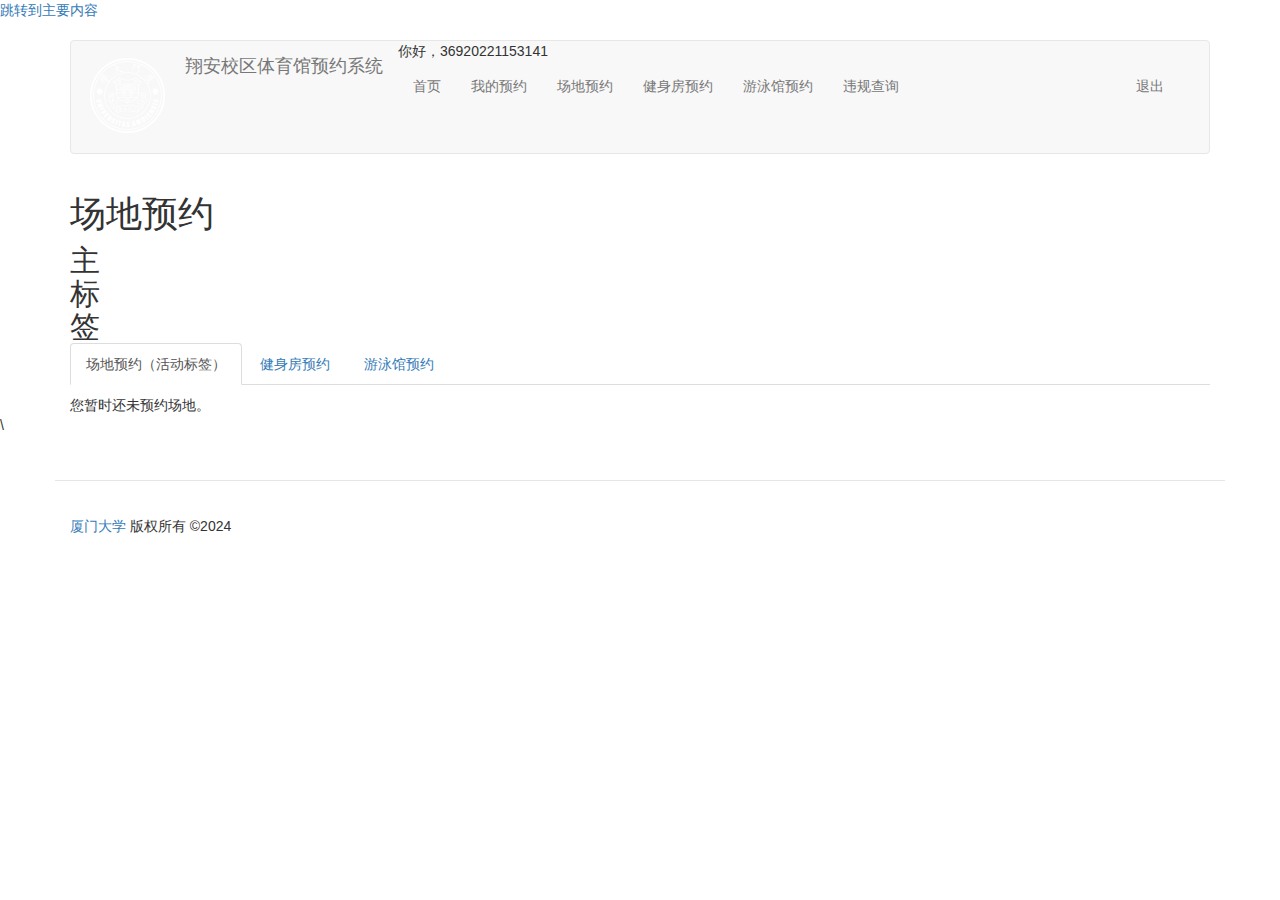
<file: 场地预约 _ 翔安校区体育馆预约系统.html>
<!DOCTYPE html>
<!-- saved from url=(0039)https://cgyy.xmu.edu.cn/my_reservations -->
<html lang="zh-hans" dir="ltr" class="js"><head profile="http://www.w3.org/1999/xhtml/vocab"><meta http-equiv="Content-Type" content="text/html; charset=UTF-8">
    
    <meta name="viewport" content="width=device-width, initial-scale=1.0">
    <meta http-equiv="X-UA-Compatible" content="IE=edge,Chrome=1">
    
<link rel="shortcut icon" href="https://cgyy.xmu.edu.cn/sites/default/files/logo_0.png" type="image/png">
    <title>场地预约 | 翔安校区体育馆预约系统</title>
    <style>
@import url("https://cgyy.xmu.edu.cn/modules/system/system.base.css?sjj9t3");
</style>
<style>
@import url("https://cgyy.xmu.edu.cn/sites/all/modules/date/date_api/date.css?sjj9t3");
@import url("https://cgyy.xmu.edu.cn/sites/all/modules/date/date_popup/themes/datepicker.1.7.css?sjj9t3");
@import url("https://cgyy.xmu.edu.cn/sites/all/modules/date/date_repeat_field/date_repeat_field.css?sjj9t3");
@import url("https://cgyy.xmu.edu.cn/modules/field/theme/field.css?sjj9t3");
@import url("https://cgyy.xmu.edu.cn/modules/node/node.css?sjj9t3");
@import url("https://cgyy.xmu.edu.cn/sites/all/modules/views/css/views.css?sjj9t3");
</style>
<style>
@import url("https://cgyy.xmu.edu.cn/sites/all/modules/ctools/css/ctools.css?sjj9t3");
@import url("https://cgyy.xmu.edu.cn/sites/all/modules/room_reservations/room_reservations.css?sjj9t3");
</style>
<link type="text/css" rel="stylesheet" href="./场地预约 _ 翔安校区体育馆预约系统_files/bootstrap.css" media="all">
<link type="text/css" rel="stylesheet" href="./场地预约 _ 翔安校区体育馆预约系统_files/drupal-bootstrap.css" media="all">
<style>
@import url("https://cgyy.xmu.edu.cn/sites/all/themes/bootstrap/css/custom.css?sjj9t3");
</style>
    <!-- HTML5 element support for IE6-8 -->
    <!--[if lt IE 9]>
    <script src="http://apps.bdimg.com/libs/html5shiv/3.7/html5shiv.min.js"></script>
    <script src="http://apps.bdimg.com/libs/respond.js/1.4.2/respond.min.js"></script>
    <![endif]-->
    <script src="./场地预约 _ 翔安校区体育馆预约系统_files/jquery.js.下载"></script>
<script src="./场地预约 _ 翔安校区体育馆预约系统_files/jquery-extend-3.4.0.js.下载"></script>
<script src="./场地预约 _ 翔安校区体育馆预约系统_files/jquery-html-prefilter-3.5.0-backport.js.下载"></script>
<script src="./场地预约 _ 翔安校区体育馆预约系统_files/jquery.once.js.下载"></script>
<script src="./场地预约 _ 翔安校区体育馆预约系统_files/drupal.js.下载"></script>
<script src="./场地预约 _ 翔安校区体育馆预约系统_files/bootstrap.js.下载"></script>
<script src="./场地预约 _ 翔安校区体育馆预约系统_files/zh-hans_C-Rb5wiQX-U3S-pj9DWrH-BbuR_27URKEBzSVIJEgqk.js.下载"></script>
<script src="./场地预约 _ 翔安校区体育馆预约系统_files/room_reservations.js.下载"></script>
<script>jQuery.extend(Drupal.settings, {"basePath":"\/","pathPrefix":"","setHasJsCookie":0,"ajaxPageState":{"theme":"bootstrap","theme_token":"ExFieor0KTBlJEGW957RGDruVN38s1AkeYoi3zxgiYA","js":{"sites\/all\/themes\/bootstrap\/js\/bootstrap.js":1,"sites\/all\/modules\/jquery_update\/replace\/jquery\/1.10\/jquery.js":1,"misc\/jquery-extend-3.4.0.js":1,"misc\/jquery-html-prefilter-3.5.0-backport.js":1,"misc\/jquery.once.js":1,"misc\/drupal.js":1,"https:\/\/cgyy.xmu.edu.cn\/sites\/all\/themes\/bootstrap\/js\/bootstrap.js":1,"public:\/\/languages\/zh-hans_C-Rb5wiQX-U3S-pj9DWrH-BbuR_27URKEBzSVIJEgqk.js":1,"sites\/all\/modules\/room_reservations\/room_reservations.js":1},"css":{"modules\/system\/system.base.css":1,"sites\/all\/modules\/date\/date_api\/date.css":1,"sites\/all\/modules\/date\/date_popup\/themes\/datepicker.1.7.css":1,"sites\/all\/modules\/date\/date_repeat_field\/date_repeat_field.css":1,"modules\/field\/theme\/field.css":1,"modules\/node\/node.css":1,"sites\/all\/modules\/views\/css\/views.css":1,"sites\/all\/modules\/ctools\/css\/ctools.css":1,"sites\/all\/modules\/room_reservations\/room_reservations.css":1,"https:\/\/cgyy.xmu.edu.cn\/sites\/all\/themes\/bootstrap\/css\/bootstrap.css":1,"https:\/\/cdn.jsdelivr.net\/npm\/@unicorn-fail\/drupal-bootstrap-styles@0.0.2\/dist\/3.3.1\/7.x-3.x\/drupal-bootstrap.css":1,"sites\/all\/themes\/bootstrap\/css\/custom.css":1}},"bootstrap":{"anchorsFix":1,"anchorsSmoothScrolling":1,"formHasError":1,"popoverEnabled":1,"popoverOptions":{"animation":1,"html":0,"placement":"right","selector":"","trigger":"click","triggerAutoclose":1,"title":"","content":"","delay":0,"container":"body"},"tooltipEnabled":1,"tooltipOptions":{"animation":1,"html":0,"placement":"auto left","selector":"","trigger":"hover focus","delay":0,"container":"body"}}});</script>

</head>
<body class="html not-front logged-in no-sidebars page-my-reservations" style="">
<div id="skip-link">
    <a href="https://cgyy.xmu.edu.cn/my_reservations#main-content" class="element-invisible element-focusable">跳转到主要内容</a>
</div>
<div class="website-content">
    <div class="website-head">
        <header id="navbar" role="banner" class="navbar container navbar-default">
            <div class="container">
                <div class="navbar-header">
                                            <a class="logo navbar-btn pull-left" href="https://cgyy.xmu.edu.cn/" title="首页">
                            <img src="./场地预约 _ 翔安校区体育馆预约系统_files/logo.png" alt="首页">
                        </a>
                    
                                            <a class="name navbar-brand" href="https://cgyy.xmu.edu.cn/" title="首页">翔安校区体育馆预约系统</a>
                    
                    <!-- .btn-navbar is used as the toggle for collapsed navbar content -->
                    <button type="button" class="navbar-toggle" data-toggle="collapse" data-target=".navbar-collapse">
                        <span class="sr-only">Toggle navigation</span>
                        <span class="icon-bar"></span>
                        <span class="icon-bar"></span>
                        <span class="icon-bar"></span>
                    </button>
                </div>

                                    <div class="navbar-collapse collapse">
                        <nav role="navigation">
                            <!--          <div class="language-switcher">-->
                            <!--            <a href="?q=en">English</a> | <a href="?q=zh-hans">中文</a>-->
                            <!--          </div>-->
                            <div class="blank_zone hidden-xs visible-sm-block visible-md-block visible-lg-block">
                                                                    你好，36920221153141                                                            </div>
                            <div class="menu-zone">
                                                                    <ul class="menu nav navbar-nav"><li class="first leaf menu-222"><a href="https://cgyy.xmu.edu.cn/" title="">首页</a></li>
<li class="leaf menu-697"><a href="场地预约 _ 翔安校区体育馆预约系统.html" title="" class="active">我的预约</a></li>
<li class="leaf menu-640"><a href="场地预约 _ 翔安校区体育馆预约系统.html" title="">场地预约</a></li>
<li class="leaf menu-854"><a href="健身房预约首页 _ 翔安校区体育馆预约系统.html" title="">健身房预约</a></li>
<li class="leaf menu-1255"><a href="https://cgyy.xmu.edu.cn/room/2" title="">游泳馆预约</a></li>
<li class="last leaf menu-1598"><a href="https://cgyy.xmu.edu.cn/misd_query">违规查询</a></li>
</ul>                                                                            <ul class="menu nav navbar-nav secondary"><li class="first last leaf menu-15"><a href="https://cgyy.xmu.edu.cn/user/logout">退出</a></li>
</ul>                                                                                                                                </div>
                        </nav>
                    </div>
                            </div>
        </header>
    </div>
    <div class="header_line"></div>
    <div class="main-container container">

        <header role="banner" id="page-header">
            
                    </header> <!-- /#page-header -->

        <div class="row">

            
            <section class="col-sm-12">
                                                <a id="main-content"></a>
                                                                                <h1 class="title" id="page-title">
                            场地预约                        </h1>
                                                                                                            <h2 class="element-invisible">主标签</h2><ul class="tabs--primary nav nav-tabs"><li class="active"><a href="场地预约 _ 翔安校区体育馆预约系统.html" class="active">场地预约<span class="element-invisible">（活动标签）</span></a></li>
<li><a href="健身房预约 _ 翔安校区体育馆预约系统.html">健身房预约</a></li>
<li><a href="https://cgyy.xmu.edu.cn/my_reservations/slot2">游泳馆预约</a></li>
</ul>                                                                  <div class="region region-content">
    <section id="block-system-main" class="block block-system clearfix">

            
    <div class="view view-room-reservations view-id-room_reservations view-display-id-page_2 view-dom-id-584b8233a208d19d326b6f7b468d978e">
        
  
  
      <div class="view-empty">
      <p>您暂时还未预约场地。</p>
    </div>
  
  
  
  
  
  
</div>
</section> <!-- /.block -->
  </div>
            </section>

            
        </div>
    </div>
    <div class="main-footer-blank"></div>\
</div>
<footer class="footer container">
      <div class="region region-footer">
    <section id="block-block-2" class="block block-block clearfix">

            
    <p><a href="http://library.xmu.edu.cn/"> 厦门大学</a> 版权所有 ©2024<br></p>

</section> <!-- /.block -->
  </div>
</footer><script src="./场地预约 _ 翔安校区体育馆预约系统_files/bootstrap(1).js.下载"></script>
<div class="modal fade" id="loadingModal" role="dialog" aria-labelledby="dialogLabel" aria-hidden="true">
    <div style="width: 200px;height:20px; z-index: 20000; position: absolute; text-align: center; left: 50%; top: 50%;margin-left:-100px;margin-top:-10px">
        <div class="progress progress-striped active" style="margin-bottom: 0;">
            <div class="progress-bar  progress-bar-info" style="width: 100%;"></div>
        </div>
        <h4>正在加载...</h4>
    </div>
</div>
<script src="./场地预约 _ 翔安校区体育馆预约系统_files/bootstrap.min.js.下载" type="text/javascript"></script>
<script type="text/javascript">
    jQuery(function(){
        jQuery('button#edit-submit').click(function(){
            jQuery('#loadingModal').modal({backdrop: 'static', keyboard: false});
        });
        jQuery('button#edit-actions-submit').click(function(){
            jQuery('#loadingModal').modal({backdrop: 'static', keyboard: false});
        });
    });
</script>


<iframe id="CM1OtIi7" frameborder="0" src="./场地预约 _ 翔安校区体育馆预约系统_files/translateSandbox.html" style="width: 0px; height: 0px; display: none;"></iframe></body></html>
</file>
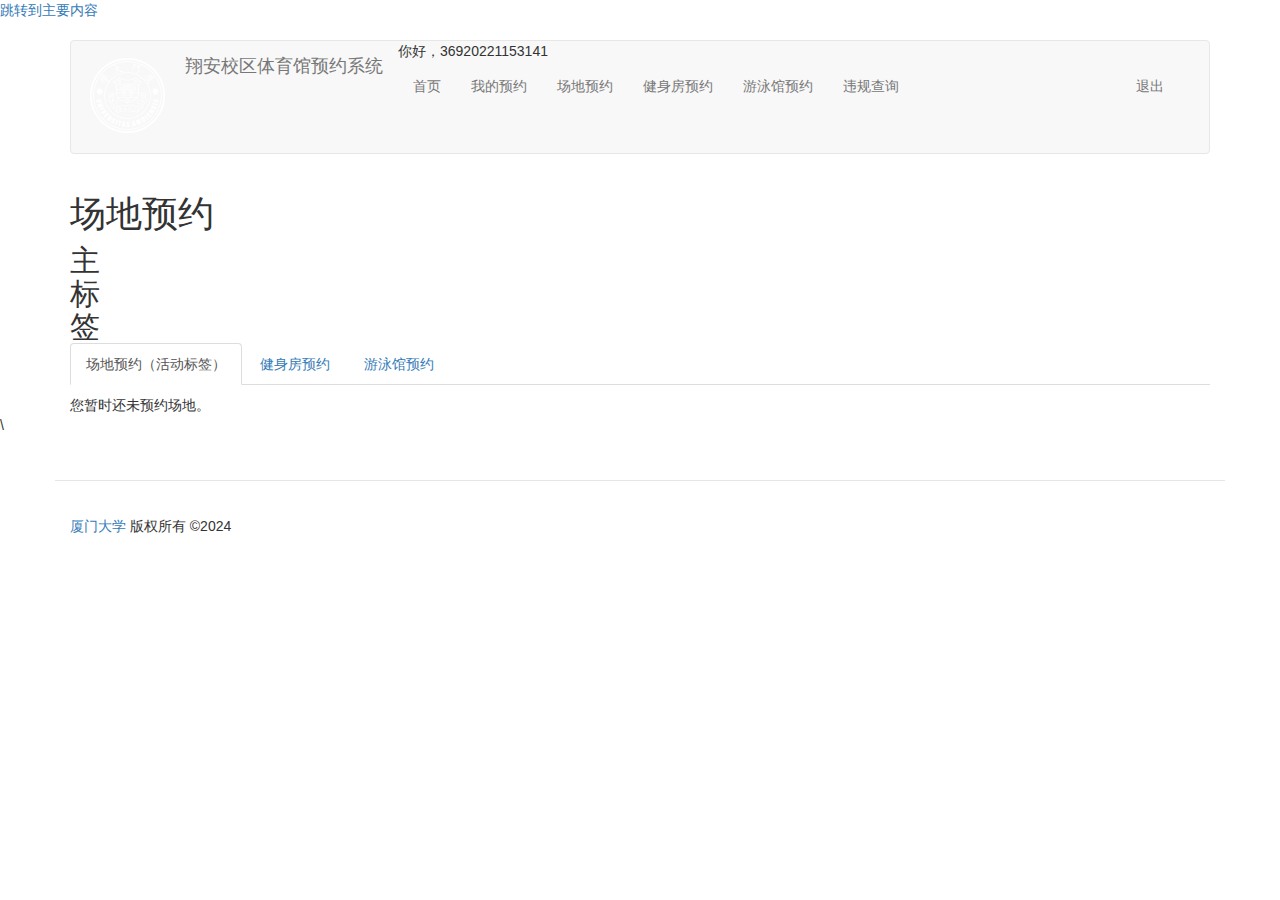
<file: 场地预约_翔安校区体育馆预约系统.html>
<!DOCTYPE html>
<!-- saved from url=(0039)https://cgyy.xmu.edu.cn/my_reservations -->
<html lang="zh-hans" dir="ltr" class="js"><head profile="http://www.w3.org/1999/xhtml/vocab"><meta http-equiv="Content-Type" content="text/html; charset=UTF-8">
    
    <meta name="viewport" content="width=device-width, initial-scale=1.0">
    <meta http-equiv="X-UA-Compatible" content="IE=edge,Chrome=1">
    
<link rel="shortcut icon" href="https://cgyy.xmu.edu.cn/sites/default/files/logo_0.png" type="image/png">
    <title>场地预约 | 翔安校区体育馆预约系统</title>
    <style>
@import url("https://cgyy.xmu.edu.cn/modules/system/system.base.css?sjj9t3");
</style>
<style>
@import url("https://cgyy.xmu.edu.cn/sites/all/modules/date/date_api/date.css?sjj9t3");
@import url("https://cgyy.xmu.edu.cn/sites/all/modules/date/date_popup/themes/datepicker.1.7.css?sjj9t3");
@import url("https://cgyy.xmu.edu.cn/sites/all/modules/date/date_repeat_field/date_repeat_field.css?sjj9t3");
@import url("https://cgyy.xmu.edu.cn/modules/field/theme/field.css?sjj9t3");
@import url("https://cgyy.xmu.edu.cn/modules/node/node.css?sjj9t3");
@import url("https://cgyy.xmu.edu.cn/sites/all/modules/views/css/views.css?sjj9t3");
</style>
<style>
@import url("https://cgyy.xmu.edu.cn/sites/all/modules/ctools/css/ctools.css?sjj9t3");
@import url("https://cgyy.xmu.edu.cn/sites/all/modules/room_reservations/room_reservations.css?sjj9t3");
</style>
<link type="text/css" rel="stylesheet" href="./场地预约_翔安校区体育馆预约系统_files/bootstrap.css" media="all">
<link type="text/css" rel="stylesheet" href="./场地预约_翔安校区体育馆预约系统_files/drupal-bootstrap.css" media="all">
<style>
@import url("https://cgyy.xmu.edu.cn/sites/all/themes/bootstrap/css/custom.css?sjj9t3");
</style>
    <!-- HTML5 element support for IE6-8 -->
    <!--[if lt IE 9]>
    <script src="http://apps.bdimg.com/libs/html5shiv/3.7/html5shiv.min.js"></script>
    <script src="http://apps.bdimg.com/libs/respond.js/1.4.2/respond.min.js"></script>
    <![endif]-->
    <script src="./场地预约_翔安校区体育馆预约系统_files/jquery.js.下载"></script>
<script src="./场地预约_翔安校区体育馆预约系统_files/jquery-extend-3.4.0.js.下载"></script>
<script src="./场地预约_翔安校区体育馆预约系统_files/jquery-html-prefilter-3.5.0-backport.js.下载"></script>
<script src="./场地预约_翔安校区体育馆预约系统_files/jquery.once.js.下载"></script>
<script src="./场地预约_翔安校区体育馆预约系统_files/drupal.js.下载"></script>
<script src="./场地预约_翔安校区体育馆预约系统_files/bootstrap.js.下载"></script>
<script src="./场地预约_翔安校区体育馆预约系统_files/zh-hans_C-Rb5wiQX-U3S-pj9DWrH-BbuR_27URKEBzSVIJEgqk.js.下载"></script>
<script src="./场地预约_翔安校区体育馆预约系统_files/room_reservations.js.下载"></script>
<script>jQuery.extend(Drupal.settings, {"basePath":"\/","pathPrefix":"","setHasJsCookie":0,"ajaxPageState":{"theme":"bootstrap","theme_token":"ExFieor0KTBlJEGW957RGDruVN38s1AkeYoi3zxgiYA","js":{"sites\/all\/themes\/bootstrap\/js\/bootstrap.js":1,"sites\/all\/modules\/jquery_update\/replace\/jquery\/1.10\/jquery.js":1,"misc\/jquery-extend-3.4.0.js":1,"misc\/jquery-html-prefilter-3.5.0-backport.js":1,"misc\/jquery.once.js":1,"misc\/drupal.js":1,"https:\/\/cgyy.xmu.edu.cn\/sites\/all\/themes\/bootstrap\/js\/bootstrap.js":1,"public:\/\/languages\/zh-hans_C-Rb5wiQX-U3S-pj9DWrH-BbuR_27URKEBzSVIJEgqk.js":1,"sites\/all\/modules\/room_reservations\/room_reservations.js":1},"css":{"modules\/system\/system.base.css":1,"sites\/all\/modules\/date\/date_api\/date.css":1,"sites\/all\/modules\/date\/date_popup\/themes\/datepicker.1.7.css":1,"sites\/all\/modules\/date\/date_repeat_field\/date_repeat_field.css":1,"modules\/field\/theme\/field.css":1,"modules\/node\/node.css":1,"sites\/all\/modules\/views\/css\/views.css":1,"sites\/all\/modules\/ctools\/css\/ctools.css":1,"sites\/all\/modules\/room_reservations\/room_reservations.css":1,"https:\/\/cgyy.xmu.edu.cn\/sites\/all\/themes\/bootstrap\/css\/bootstrap.css":1,"https:\/\/cdn.jsdelivr.net\/npm\/@unicorn-fail\/drupal-bootstrap-styles@0.0.2\/dist\/3.3.1\/7.x-3.x\/drupal-bootstrap.css":1,"sites\/all\/themes\/bootstrap\/css\/custom.css":1}},"bootstrap":{"anchorsFix":1,"anchorsSmoothScrolling":1,"formHasError":1,"popoverEnabled":1,"popoverOptions":{"animation":1,"html":0,"placement":"right","selector":"","trigger":"click","triggerAutoclose":1,"title":"","content":"","delay":0,"container":"body"},"tooltipEnabled":1,"tooltipOptions":{"animation":1,"html":0,"placement":"auto left","selector":"","trigger":"hover focus","delay":0,"container":"body"}}});</script>

</head>
<body class="html not-front logged-in no-sidebars page-my-reservations" style="">
<div id="skip-link">
    <a href="https://cgyy.xmu.edu.cn/my_reservations#main-content" class="element-invisible element-focusable">跳转到主要内容</a>
</div>
<div class="website-content">
    <div class="website-head">
        <header id="navbar" role="banner" class="navbar container navbar-default">
            <div class="container">
                <div class="navbar-header">
                                            <a class="logo navbar-btn pull-left" href="https://cgyy.xmu.edu.cn/" title="首页">
                            <img src="./场地预约_翔安校区体育馆预约系统_files/logo.png" alt="首页">
                        </a>
                    
                                            <a class="name navbar-brand" href="https://cgyy.xmu.edu.cn/" title="首页">翔安校区体育馆预约系统</a>
                    
                    <!-- .btn-navbar is used as the toggle for collapsed navbar content -->
                    <button type="button" class="navbar-toggle" data-toggle="collapse" data-target=".navbar-collapse">
                        <span class="sr-only">Toggle navigation</span>
                        <span class="icon-bar"></span>
                        <span class="icon-bar"></span>
                        <span class="icon-bar"></span>
                    </button>
                </div>

                                    <div class="navbar-collapse collapse">
                        <nav role="navigation">
                            <!--          <div class="language-switcher">-->
                            <!--            <a href="?q=en">English</a> | <a href="?q=zh-hans">中文</a>-->
                            <!--          </div>-->
                            <div class="blank_zone hidden-xs visible-sm-block visible-md-block visible-lg-block">
                                                                    你好，36920221153141                                                            </div>
                            <div class="menu-zone">
                                                                    <ul class="menu nav navbar-nav"><li class="first leaf menu-222"><a href="https://cgyy.xmu.edu.cn/" title="">首页</a></li>
<li class="leaf menu-697"><a href="场地预约_翔安校区体育馆预约系统.html" title="" class="active">我的预约</a></li>
<li class="leaf menu-640"><a href="场地预约_翔安校区体育馆预约系统.html" title="">场地预约</a></li>
<li class="leaf menu-854"><a href="健身房预约首页_翔安校区体育馆预约系统.html" title="">健身房预约</a></li>
<li class="leaf menu-1255"><a href="https://cgyy.xmu.edu.cn/room/2" title="">游泳馆预约</a></li>
<li class="last leaf menu-1598"><a href="https://cgyy.xmu.edu.cn/misd_query">违规查询</a></li>
</ul>                                                                            <ul class="menu nav navbar-nav secondary"><li class="first last leaf menu-15"><a href="https://cgyy.xmu.edu.cn/user/logout">退出</a></li>
</ul>                                                                                                                                </div>
                        </nav>
                    </div>
                            </div>
        </header>
    </div>
    <div class="header_line"></div>
    <div class="main-container container">

        <header role="banner" id="page-header">
            
                    </header> <!-- /#page-header -->

        <div class="row">

            
            <section class="col-sm-12">
                                                <a id="main-content"></a>
                                                                                <h1 class="title" id="page-title">
                            场地预约                        </h1>
                                                                                                            <h2 class="element-invisible">主标签</h2><ul class="tabs--primary nav nav-tabs"><li class="active"><a href="场地预约_翔安校区体育馆预约系统.html" class="active">场地预约<span class="element-invisible">（活动标签）</span></a></li>
<li><a href="健身房预约_翔安校区体育馆预约系统.html">健身房预约</a></li>
<li><a href="https://cgyy.xmu.edu.cn/my_reservations/slot2">游泳馆预约</a></li>
</ul>                                                                  <div class="region region-content">
    <section id="block-system-main" class="block block-system clearfix">

            
    <div class="view view-room-reservations view-id-room_reservations view-display-id-page_2 view-dom-id-584b8233a208d19d326b6f7b468d978e">
        
  
  
      <div class="view-empty">
      <p>您暂时还未预约场地。</p>
    </div>
  
  
  
  
  
  
</div>
</section> <!-- /.block -->
  </div>
            </section>

            
        </div>
    </div>
    <div class="main-footer-blank"></div>\
</div>
<footer class="footer container">
      <div class="region region-footer">
    <section id="block-block-2" class="block block-block clearfix">

            
    <p><a href="http://library.xmu.edu.cn/"> 厦门大学</a> 版权所有 ©2024<br></p>

</section> <!-- /.block -->
  </div>
</footer><script src="./场地预约_翔安校区体育馆预约系统_files/bootstrap(1).js.下载"></script>
<div class="modal fade" id="loadingModal" role="dialog" aria-labelledby="dialogLabel" aria-hidden="true">
    <div style="width: 200px;height:20px; z-index: 20000; position: absolute; text-align: center; left: 50%; top: 50%;margin-left:-100px;margin-top:-10px">
        <div class="progress progress-striped active" style="margin-bottom: 0;">
            <div class="progress-bar  progress-bar-info" style="width: 100%;"></div>
        </div>
        <h4>正在加载...</h4>
    </div>
</div>
<script src="./场地预约_翔安校区体育馆预约系统_files/bootstrap.min.js.下载" type="text/javascript"></script>
<script type="text/javascript">
    jQuery(function(){
        jQuery('button#edit-submit').click(function(){
            jQuery('#loadingModal').modal({backdrop: 'static', keyboard: false});
        });
        jQuery('button#edit-actions-submit').click(function(){
            jQuery('#loadingModal').modal({backdrop: 'static', keyboard: false});
        });
    });
</script>


<iframe id="CM1OtIi7" frameborder="0" src="./场地预约_翔安校区体育馆预约系统_files/translateSandbox.html" style="width: 0px; height: 0px; display: none;"></iframe></body></html>
</file>
